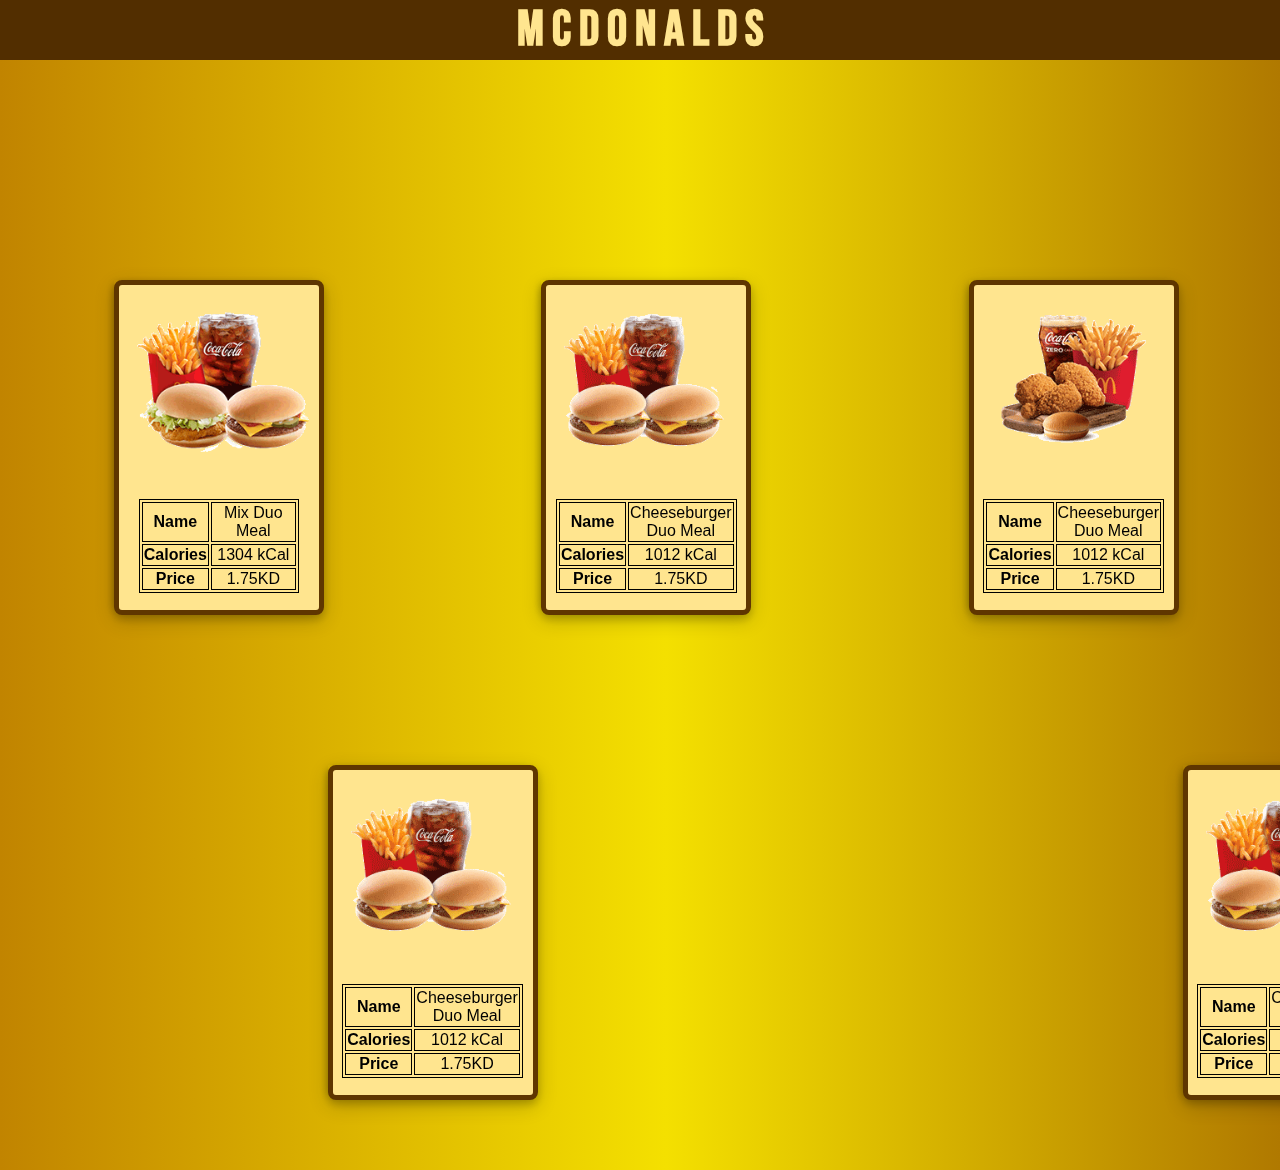
<file: food.html>
<!DOCTYPE html>
<html>
<head>
    <title>Food</title>
    <link rel="stylesheet" href="./food.css">
    <link rel="icon" href="./assets/images/icon2.jpg">
</head>
<body>

    <div class="sticky"><a href="./index.html"><h1>M c d o n a l d s</h1></a></div>

    <!-- card 1 -->

<div class="cards">
    <div class="flip-card">
    <div class="flip-card-inner">
        <div class="flip-card-front">
            <img src="./assets/images/meal1.png" class="imgp">
            <table class="tablep">
                <tr>
                    <td style="font-weight: bold">Name</td>
                    <td>Mix Duo Meal</td>
                </tr>
                <tr>
                    <td style="font-weight: bold">Calories</td>
                    <td>1304 kCal</td>
                </tr>
                <tr>
                    <td style="font-weight: bold">Price</td>
                    <td>1.75KD</td>
                </tr>
            </table>
        </div>
        <div class="flip-card-back">
            <h3 style="margin-top: 10px">Meal ingredients :</h3>
            <ul>
                <li style="margin-top: 10px">Regular Bun</li>
                <li>100% Halal beef patty</li>
                <li>Mustard</li>
                <li>Ketchup</li>
                <li>Onion</li>
                <li>Cheddar</li>
                <li>Cheese</li>
            </ul>
        </div>
    </div>
    </div>

    <!-- card 2 -->

    <div class="flip-card">
        <div class="flip-card-inner">
        <div class="flip-card-front">
            <img src="./assets/images/meal2.png" class="imgp">
            <table class="tablep">
                <tr>
                    <td style="font-weight: bold">Name</td>
                    <td>Cheeseburger Duo Meal</td>
                </tr>
                <tr>
                    <td style="font-weight: bold">Calories</td>
                    <td>1012 kCal</td>
                </tr>
                <tr>
                    <td style="font-weight: bold">Price</td>
                    <td>1.75KD</td>
                </tr>
            </table>
        </div>
        <div class="flip-card-back">
            <h3 style="margin-top: 10px">Meal ingredients :</h3>
            <ul>
                <li style="margin-top: 10px">Regular Bun</li>
                <li>100% Halal beef patty</li>
                <li>Mustard</li>
                <li>Ketchup</li>
                <li>Onion</li>
                <li>Pickle</li>
                <li>Cheddar Cheese</li>
            </ul>
        </div>
        </div>
    </div>

    <!-- card 3 -->

    <div class="flip-card">
        <div class="flip-card-inner">
        <div class="flip-card-front">
            <img src="./assets/images/meal3.png" class="imgp">
            <table class="tablep">
                <tr>
                    <td style="font-weight: bold">Name</td>
                    <td>Cheeseburger Duo Meal</td>
                </tr>
                <tr>
                    <td style="font-weight: bold">Calories</td>
                    <td>1012 kCal</td>
                </tr>
                <tr>
                    <td style="font-weight: bold">Price</td>
                    <td>1.75KD</td>
                </tr>
            </table>
        </div>
        <div class="flip-card-back">
            <h3 style="margin-top: 10px">Meal ingredients :</h3>
            <ul>
                <li style="margin-top: 10px">Regular Bun</li>
                <li>100% Halal beef patty</li>
                <li>Mustard</li>
                <li>Ketchup</li>
                <li>Onion</li>
                <li>Pickle</li>
                <li>Cheddar Cheese</li>
            </ul>
        </div>
        </div>
    </div>

    <!-- card 2 -->

    <div class="flip-card">
        <div class="flip-card-inner">
        <div class="flip-card-front">
            <img src="./assets/images/meal2.png" class="imgp">
            <table class="tablep">
                <tr>
                    <td style="font-weight: bold">Name</td>
                    <td>Cheeseburger Duo Meal</td>
                </tr>
                <tr>
                    <td style="font-weight: bold">Calories</td>
                    <td>1012 kCal</td>
                </tr>
                <tr>
                    <td style="font-weight: bold">Price</td>
                    <td>1.75KD</td>
                </tr>
            </table>
        </div>
        <div class="flip-card-back">
            <h3 style="margin-top: 10px">Meal ingredients :</h3>
            <ul>
                <li style="margin-top: 10px">Regular Bun</li>
                <li>100% Halal beef patty</li>
                <li>Mustard</li>
                <li>Ketchup</li>
                <li>Onion</li>
                <li>Pickle</li>
                <li>Cheddar Cheese</li>
            </ul>
        </div>
        </div>
    </div>

    <!-- card 2 -->

    <div class="flip-card">
        <div class="flip-card-inner">
        <div class="flip-card-front">
            <img src="./assets/images/meal2.png" class="imgp">
            <table class="tablep">
                <tr>
                    <td style="font-weight: bold">Name</td>
                    <td>Cheeseburger Duo Meal</td>
                </tr>
                <tr>
                    <td style="font-weight: bold">Calories</td>
                    <td>1012 kCal</td>
                </tr>
                <tr>
                    <td style="font-weight: bold">Price</td>
                    <td>1.75KD</td>
                </tr>
            </table>
        </div>
        <div class="flip-card-back">
            <h3 style="margin-top: 10px">Meal ingredients :</h3>
            <ul>
                <li style="margin-top: 10px">Regular Bun</li>
                <li>100% Halal beef patty</li>
                <li>Mustard</li>
                <li>Ketchup</li>
                <li>Onion</li>
                <li>Pickle</li>
                <li>Cheddar Cheese</li>
            </ul>
        </div>
        </div>
    </div>

    <!-- card 2 -->

    <div class="flip-card">
        <div class="flip-card-inner">
        <div class="flip-card-front">
            <img src="./assets/images/meal2.png" class="imgp">
            <table class="tablep">
                <tr>
                    <td style="font-weight: bold">Name</td>
                    <td>Cheeseburger Duo Meal</td>
                </tr>
                <tr>
                    <td style="font-weight: bold">Calories</td>
                    <td>1012 kCal</td>
                </tr>
                <tr>
                    <td style="font-weight: bold">Price</td>
                    <td>1.75KD</td>
                </tr>
            </table>
        </div>
        <div class="flip-card-back">
            <h3 style="margin-top: 10px">Meal ingredients :</h3>
            <ul>
                <li style="margin-top: 10px">Regular Bun</li>
                <li>100% Halal beef patty</li>
                <li>Mustard</li>
                <li>Ketchup</li>
                <li>Onion</li>
                <li>Pickle</li>
                <li>Cheddar Cheese</li>
            </ul>
        </div>
        </div>
    </div>
</div>

</body>                
</html>
</file>
<file: food.css>
@import url('https://fonts.googleapis.com/css2?family=Bebas+Neue&display=swap');

body {
    font-family: Arial, Helvetica, sans-serif;
    background: linear-gradient(90deg, rgba(193,132,0,1) 0%, rgba(244,224,0,1) 52%, rgba(176,121,0,1) 100%);;
    padding:0;
    margin:0
}
  
h1 {
    color: rgb(255, 229, 143);
    font-size: 50px;
    font-family: 'Bebas Neue', cursive;
    margin:0;
    padding:0
}


.sticky {
    position: sticky;
    position: fixed;
    width: 100vw;
    top: 0%;
    z-index: 10;
    background-color: rgb(82, 46, 0);
    text-align: center;
    display: flex;
    justify-content:center;
}

.cards {
    width: 190vh;
    height: 80vh;
    display: flex;
    flex-wrap: wrap;
    justify-content: center;
    justify-content: space-around;
    align-items: center;
    margin: auto;
    margin-top: 200px;
}

.flip-card {
    background-color: transparent;
    width: 200px;
    height: 325px;
    perspective: 1000px;
    padding: 80px;
    cursor: crosshair;
}
  
.flip-card-inner {
    position: relative;
    width: 100%;
    height: 100%;
    text-align: center;
    transition: transform 0.4s;
    transform-style: preserve-3d;
    box-shadow: 0 4px 8px 0 rgba(0,0,0,0.2);
}
  
.flip-card:hover .flip-card-inner {
    transform: rotateY(180deg);
}
  
.flip-card-front, .flip-card-back {
    position: absolute;
    width: 100%;
    height: 100%;
    -webkit-backface-visibility: hidden;
    backface-visibility: hidden;
    border: 5px solid rgb(95, 54, 0);
    border-radius: 8px;
    box-shadow: 0 4px 8px 0 rgba(0, 0, 0, 0.2), 0 6px 20px 0 rgba(0, 0, 0, 0.19);
}
  
.flip-card-front {
    background-color: rgb(255, 229, 143);
    color: black;
}
  
.flip-card-back {
    background-color: rgb(255, 229, 143);
    color: rgb(0, 0, 0);
    transform: rotateY(180deg);
}

table, th, td {
    border:1px solid black;
    justify-content: center;
    margin: auto;
}

.tablep {
    width: 80%;
    margin-top: 20%;
}

.imgp {
    margin-top: 10%;
    width: 200px
}

li {
    list-style-type: none;
    margin-right: 35px;
    padding:2px
}


h3 {
    padding-top: 30px
}

a:link {
    text-decoration: none;
}

h1:hover {
    color: rgb(255, 196, 0)
}
</file>
